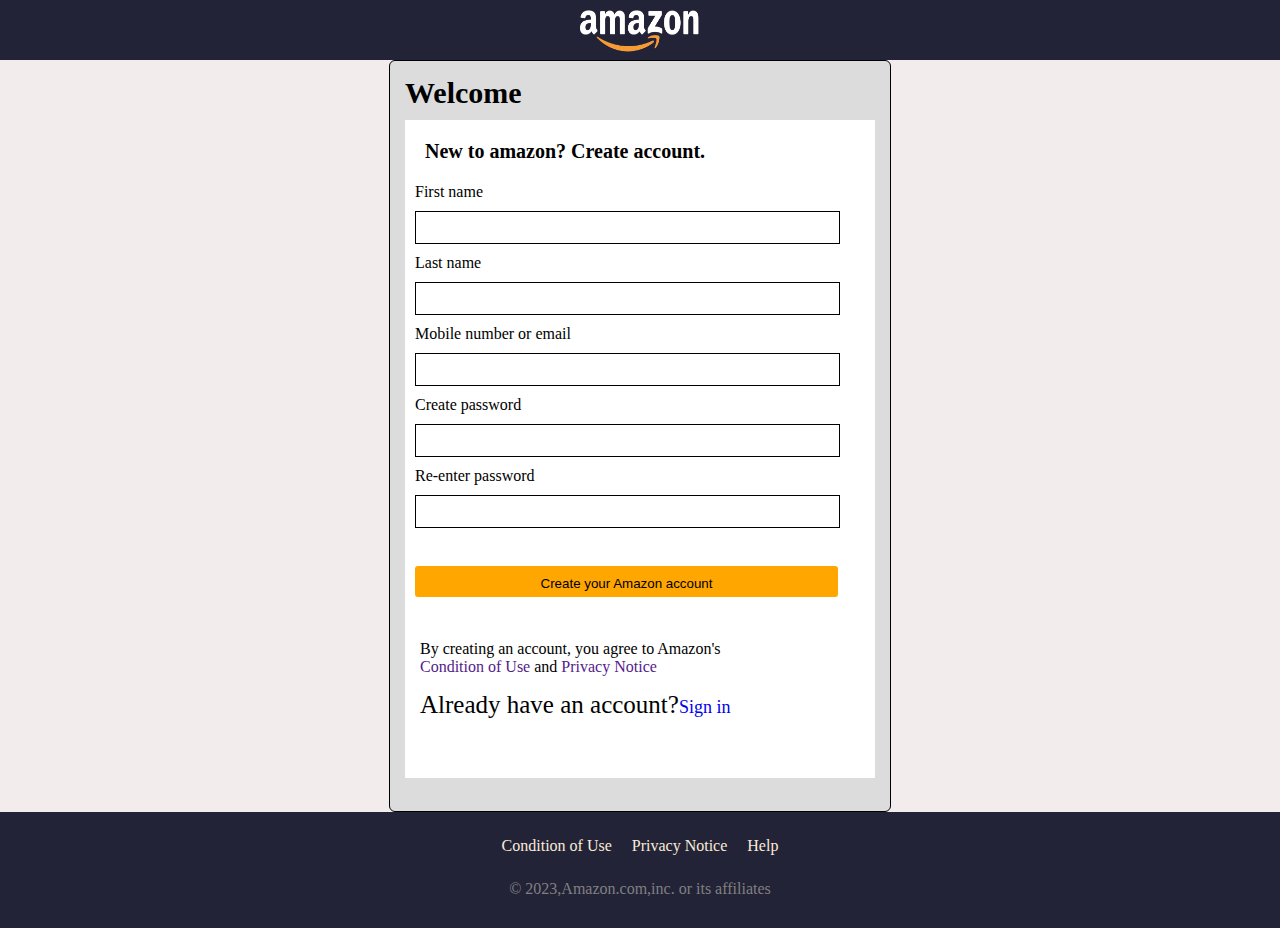
<file: index.html>
<!DOCTYPE html>
<html lang="en">
<head>
    <meta charset="UTF-8">
    <meta http-equiv="X-UA-Compatible" content="IE=edge">
    <meta name="viewport" content="width=device-width, initial-scale=1.0">
    <link rel="stylesheet" href="style.css">
    <link rel="shortcut icon" href="image/fav ic.png" type="image/x-icon">
    <link rel="preconnect" href="https://fonts.googleapis.com">
<link rel="preconnect" href="https://fonts.gstatic.com" crossorigin>
<link href="https://fonts.googleapis.com/css2?family=Source+Sans+Pro:wght@300&display=swap" rel="stylesheet">
    <title>Amazon Sign-up page</title>
</head>
<body>
    <section>
        <div class="logo-container">
            <div class="logo">
                <img src="image/amazon logo.png" alt="">
            </div>
        </div>

       <div class="main">
        <div class="card">
           <div class="wel">
            <h1>Welcome</h1>

             
             <form action="" id="form">
                <h4>New to amazon? Create account. </h4>
                <div>
                    <div><label for="firstname" id="lab">First name</label></div>
                    <div><input type="text" placeholder="" id="all"></div>
                </div>

                <div>
                    <div><label for="Lastname" id="lab">Last name</label></div>
                    <div><input type="text" placeholder="" id="all"></div>
                </div>

                <div>
                    <div><label for="Mobile number or email" id="lab">Mobile number or email</label></div>
                    <div><input type="text" placeholder="" id="all"></div>
                </div>

                <div>
                    <div><label for="password" id="lab">Create password</label></div>
                    <div><input type="text" placeholder="" id="all"></div>
                </div>

                <div>
                    <div><label for="password" id="lab">Re-enter password</label></div>
                    <div><input type="text" placeholder="" id="all"></div>
                </div><br>

                <div class="btn">
                    <button><a href="home.html"> Create your Amazon account</a></button>
                </div><br>

                <p>By creating an account, you agree to Amazon's <br> <a href="">Condition of Use</a>  and <a href="">Privacy Notice</a></p>
                
                
                <div class="down"><p>Already have an account?<a href="home.html">Sign in</a></p></div>
                
              </form>
            
           </div>
        </div>
    </div>
    <footer>
        <div class="foot-content">
            <a href="">Condition of Use</a>
            <a href="">Privacy Notice</a>
            <a href="">Help</a><br>
        </div>
        <div class="footer-bottom">
            <p>&copy; 2023,Amazon.com,inc. or its affiliates</p>
        </div>
        </footer>
</section>
</body>
</html>
</file>
<file: style.css>
*{
    margin: 0px;
    padding: 0px;
    /* box-sizing: border-box; */

}
body{
    /* background-color: brown; */
    background-color: rgb(243, 236, 236);
    /* font-family: Arial, Helvetica, sans-serif; */
}
.logo-container{
    background-color: rgb(35, 35, 56);
    /* background-color: gainsboro; */
    width: 100%;
    height: 60px;
    display: flex;
    align-items: center;
    justify-content: center;
}


.logo img{
    width: 120px;
    height: 50px;
    padding-top: 14px;
}


.card{
    width: 500px;
    height: 750px;
    /* padding: 20px 20px; */
    display: flex;
    
    /* justify-content: space-around ; */
    flex-direction: column;
    border: 1px solid black;
    /* box-shadow: 0px 5px  15px 3px #aaa */
    border-radius: 6px;
    margin:0px auto 0px auto ;  
    background-color: gainsboro;
}
#form{
    
    background-color: white;
    width: 100%;
    height: 100%;
    margin-top: 10px;
}
#form h4{
    padding: 20px;
    font-size: 20px;
    
}

#lab{
    padding: 10px;
}
#all{
    margin: 10px;
    width: 90%;
    border: 1px solid black;
    height: 31px;    
    
}

.btn button{
    width: 90%;
    margin: 10px;
    height: 31px;
    padding: 10px;
    background-color: rgb(255, 166, 0);
    border: none;
    border-radius:3px ;
        
}

.btn button a{
    text-decoration: none;
    color: black;
}
.btn button a:hover{
    color: crimson;
}


 .wel{
    padding: 15px 15px;
 }

 .wel h1{
    font-size: 30px;
 }


.main{
    display: flex;
    align-items: center;
    justify-content: center;
}
form p a{
    text-decoration: none;
}

form p a:hover{
    color: brown;
    cursor: pointer;
}

p{
    margin: 15px;
    
    /* padding-bottom: 60px; */
}
    

.down p{
    font-size: 25px;
    
}
.down a{
    font-size: 18px;
    text-decoration: none;
}
.down a:hover{
    color: crimson;
    cursor: pointer;
}

footer{
    background-color:  rgb(35, 35, 56);
    padding: 15px 5px;
}

footer .foot-content{
    display: flex;
    align-items: center;
    justify-content: center;
    
}

footer .foot-content a{
    text-decoration: none;
    padding: 10px;
    color: antiquewhite;
}

footer .foot-content a:hover{
    cursor: pointer;
    color: crimson;
}
footer .footer-bottom{
    display: flex;
    align-items: center;
    justify-content: center;
    color: antiquewhite;
}
footer .footer-bottom p{
    color: grey;
}
</file>
